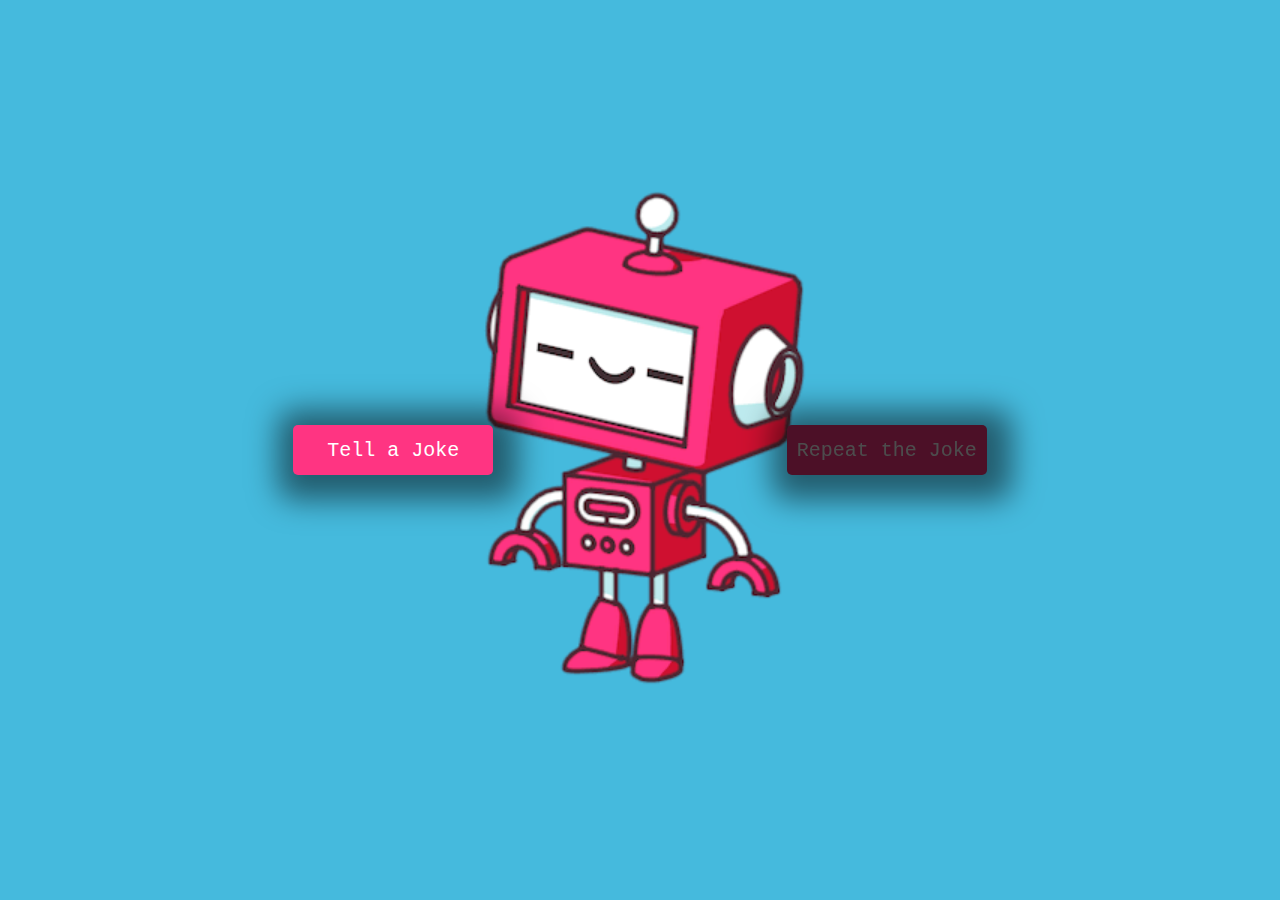
<file: index.html>
<!DOCTYPE html>
<html lang="en">
<head>
    <meta charset="UTF-8">
    <meta name="viewport" content="width=device-width, initial-scale=1.0">
    <title>Joke Teller</title>
    <link rel="icon" type="image/png" href="favicon.png">

    <link rel="stylesheet" href="style.css">
</head>
<body>
    <div class="container">
        <button id="button-joke">Tell a Joke</button>
        <button id="button-repeat" disabled>Repeat the Joke</button>
        <audio id="audio" controls hidden></audio>
    </div>
    <!-- Script -->
    <script src="script.js"></script>
</body>
</html>
</file>
<file: style.css>
/* ROBOT.GIF from Giphy - https://giphy.com/gifs/robot-cinema-4d-eyedesyn-3o7abtn7DuREEpsyWY */

html {
  box-sizing: border-box;
}

body {
  margin: 0;
  background-color: #45badd;

}

.container{
  height: 100vh;
  width: 100vw;
  display: flex;
  flex-direction: row;

  /* align items horizontally */
  justify-content: space-evenly;
  /* align items vertically */
  align-items: center;
  background: url('./robot.gif');
  background-size: contain;
  background-position: center;
  background-repeat: no-repeat;

}

button{

  cursor: pointer;
  outline: none;
  width: 200px;
  height: 50px;
  font-family: 'Courier New', Courier, monospace;
  font-size: 20px;
  color: white;
  background: #ff3482;
  border: none;
  border-radius: 5px;
  box-shadow: 2px 2px 20px 10px rgba(0, 0, 0 , 0.2);

}

button:hover{
  filter: brightness(95%);
}
button:active{
  transform: scale(0.98);
}
button:disabled{
  cursor: default;
  filter: brightness(30%);
}
/* Media Query: Tablet or Smaller */
@media screen and (max-width: 1000px) {
  .container{
    background-position: center center;
    background-size: cover;
  }
}

button{
  box-shadow: 5px 5px 30px 20px rgba(0, 0, 0, 0.5);
}
</file>
